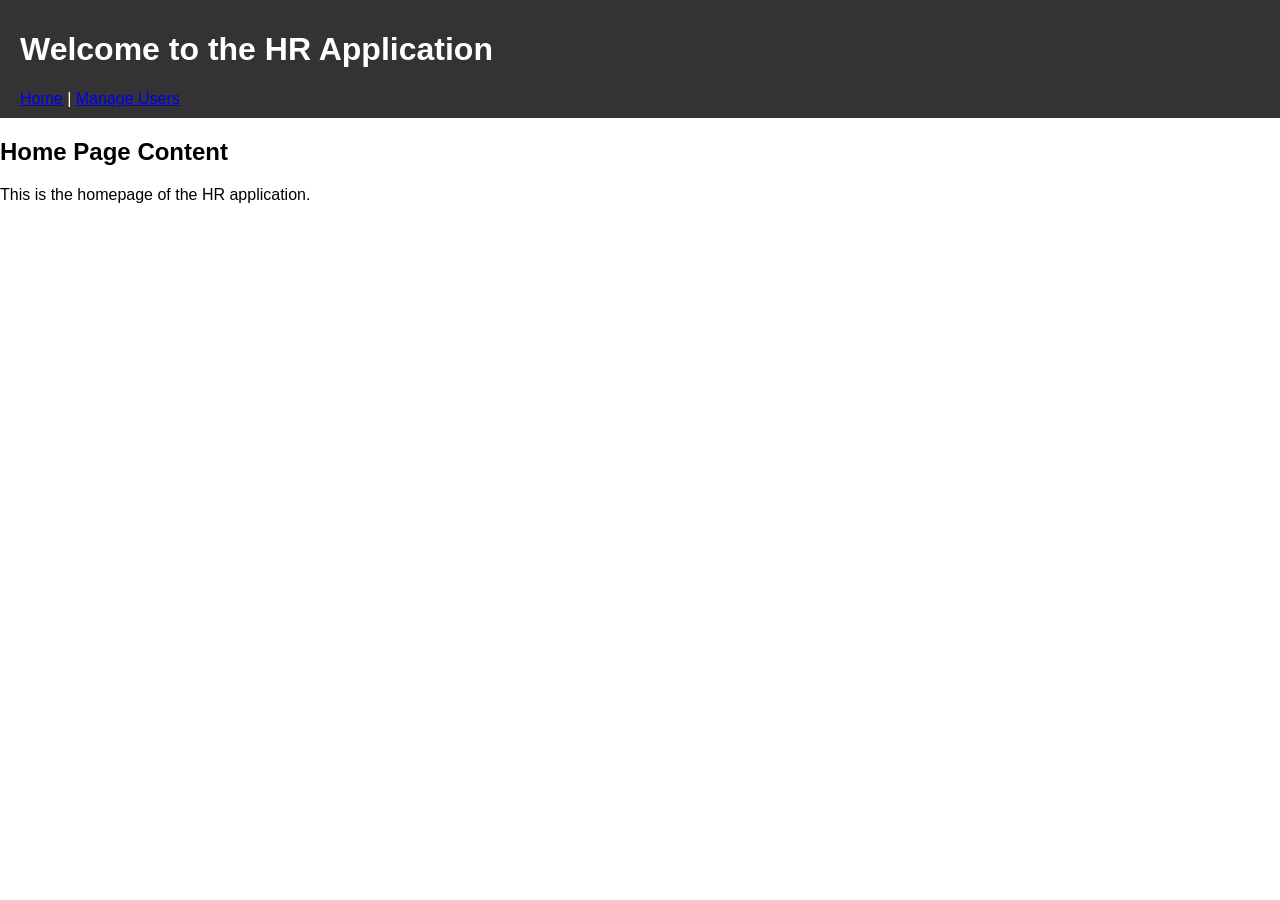
<file: templates/home.html>
<!DOCTYPE html>
<html lang="en">
<head>
    <meta charset="UTF-8">
    <meta name="viewport" content="width=device-width, initial-scale=1.0">
    <title>Home Page</title>
    <link rel="stylesheet" type="text/css" href="/static/style.css">
</head>
<body>
    <header>
        <h1>Welcome to the HR Application</h1>
        <nav>
            <a href="/">Home</a> | 
            <a href="/users">Manage Users</a>
        </nav>
    </header>

    <section>
        <h2>Home Page Content</h2>
        <p>This is the homepage of the HR application.</p>
    </section>
</body>
</html>
</file>
<file: static/style.css>
body {
    font-family: Arial, sans-serif;
    margin: 0;
    padding: 0;
    box-sizing: border-box;
}

header {
    background-color: #333;
    color: white;
    padding: 10px 20px;
}

nav ul {
    list-style: none;
    margin: 0;
    padding: 0;
    display: flex;
}

nav ul li {
    margin-right: 15px;
}

nav ul li a {
    color: white;
    text-decoration: none;
}

main {
    padding: 20px;
}

footer {
    text-align: center;
    padding: 10px;
    background-color: #f4f4f4;
    margin-top: 20px;
}

form {
    max-width: 400px;
    margin: auto;
    display: flex;
    flex-direction: column;
}

form label {
    margin-bottom: 5px;
    font-weight: bold;
}

form input {
    margin-bottom: 10px;
    padding: 8px;
    font-size: 1rem;
}

form button {
    background-color: #333;
    color: white;
    border: none;
    padding: 10px;
    cursor: pointer;
}

form button:hover {
    background-color: #555;
}
</file>
